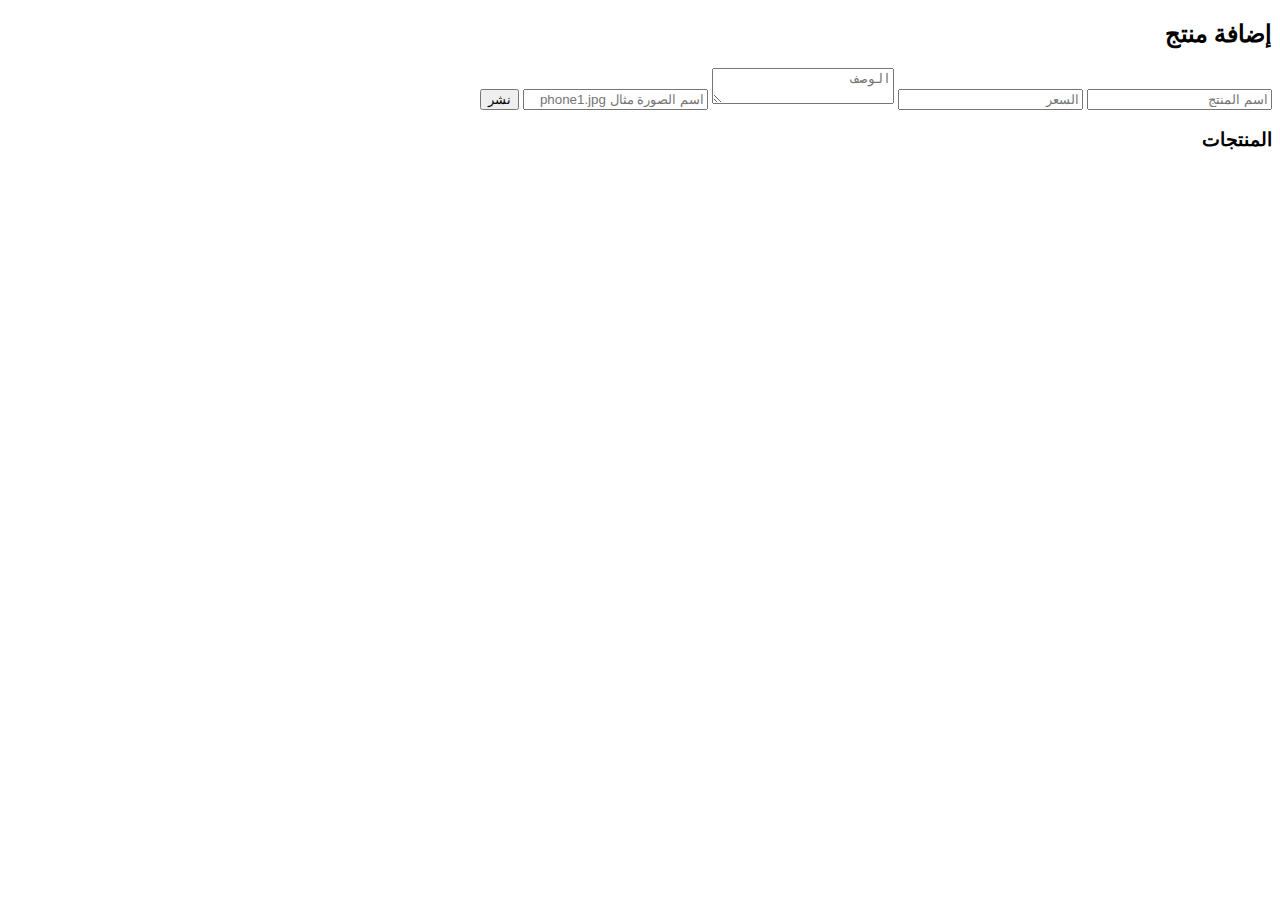
<file: admin.html>
<!DOCTYPE html>
<html lang="ar" dir="rtl">
<head>
<meta charset="UTF-8">
<title>لوحة التحكم</title>
<link rel="stylesheet" href="style.css">
</head>
<body>

<h2>إضافة منتج</h2>

<form id="form">
  <input id="name" placeholder="اسم المنتج" required>
  <input id="price" placeholder="السعر" required>
  <textarea id="desc" placeholder="الوصف"></textarea>
  <input id="img" placeholder="اسم الصورة مثال phone1.jpg" required>
  <button>نشر</button>
</form>

<h3>المنتجات</h3>
<div id="adminProducts"></div>

<script src="admin.js"></script>
</body>
</html>
</file>
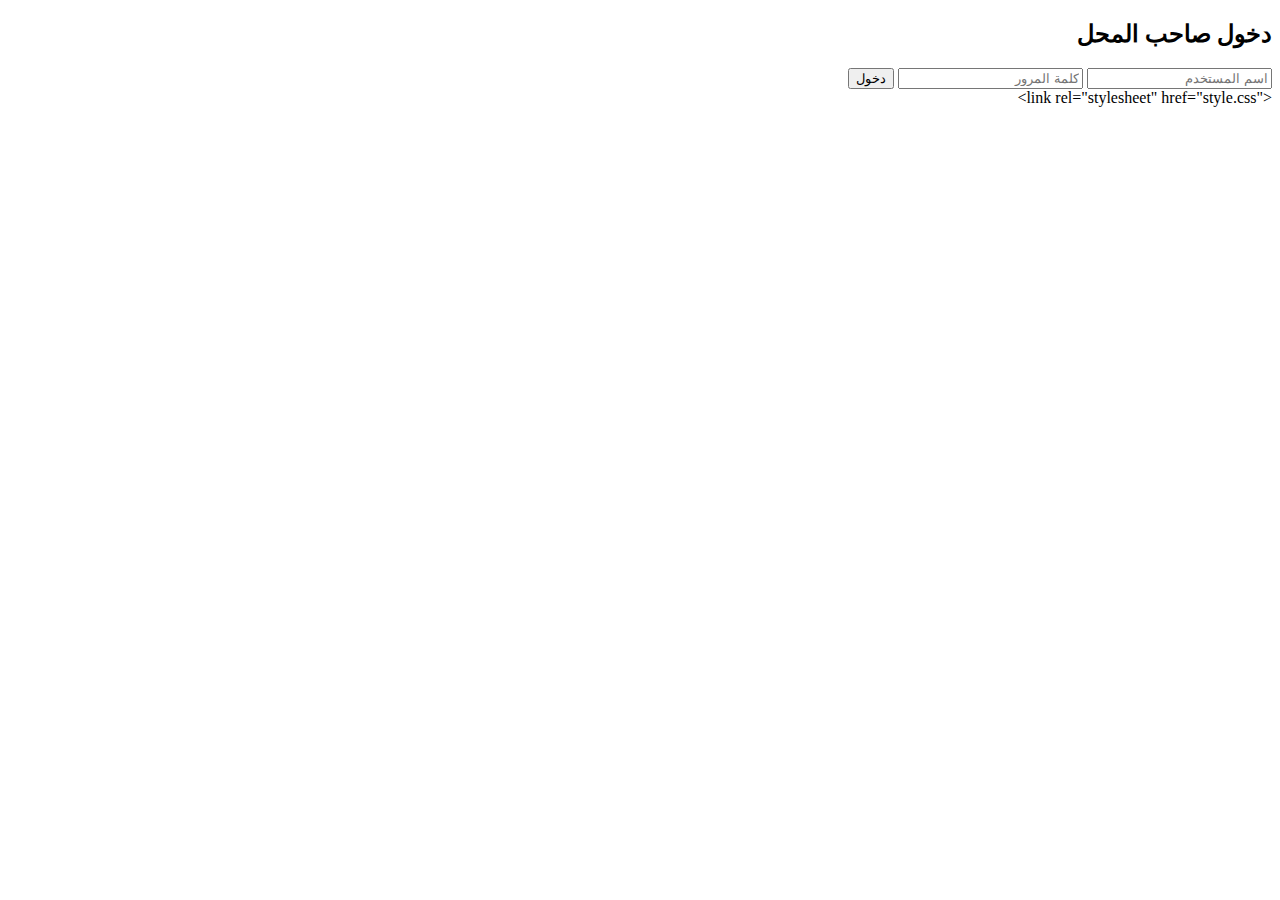
<file: Iogin.html>
<!DOCTYPE html>
<html lang="ar" dir="rtl">
<head>
<meta charset="UTF-8">
<title>دخول الأدمن</title>
<link rel="stylesheet" href="style.css">
</head>
<body class="login-page">

<form class="login-box" onsubmit="login(event)">
  <h2>دخول صاحب المحل</h2>
  <input id="user" placeholder="اسم المستخدم" required>
  <input id="pass" type="password" placeholder="كلمة المرور" required>
  <button>دخول</button>
</form>
  
<"link rel="stylesheet" href="style.css>

<script>
function login(e){
  e.preventDefault();
  if(user.value==="admin" && pass.value==="1234"){
    localStorage.setItem("admin","true");
    location.href="admin.html";
  }else{
    alert("بيانات خطأ");
  }
}
</script>
</body>
</html>
</file>
<file: style.css>
if(!localStorage.getItem("admin")){
  location.href="login.html";
}

let products = JSON.parse(localStorage.getItem("products")) || [];
let list = document.getElementById("adminProducts");

function render(){
  list.innerHTML="";
  products.forEach((p,i)=>{
    list.innerHTML+=`
    <div>
      ${p.name} - ${p.price} [${p.cat}]
      <button onclick="del(${i})">حذف</button>
    </div>`;
  });
}
render();

form.onsubmit = e =>{
  e.preventDefault();
  products.push({
    name:name.value,
    price:price.value,
    desc:desc.value,
    img:img.value,
    cat:cat.value
  });
  localStorage.setItem("products",JSON.stringify(products));
  form.reset();
  render();
};

function del(i){
  products.splice(i,1);
  localStorage.setItem("products",JSON.stringify(products));
  render();
}
</file>
